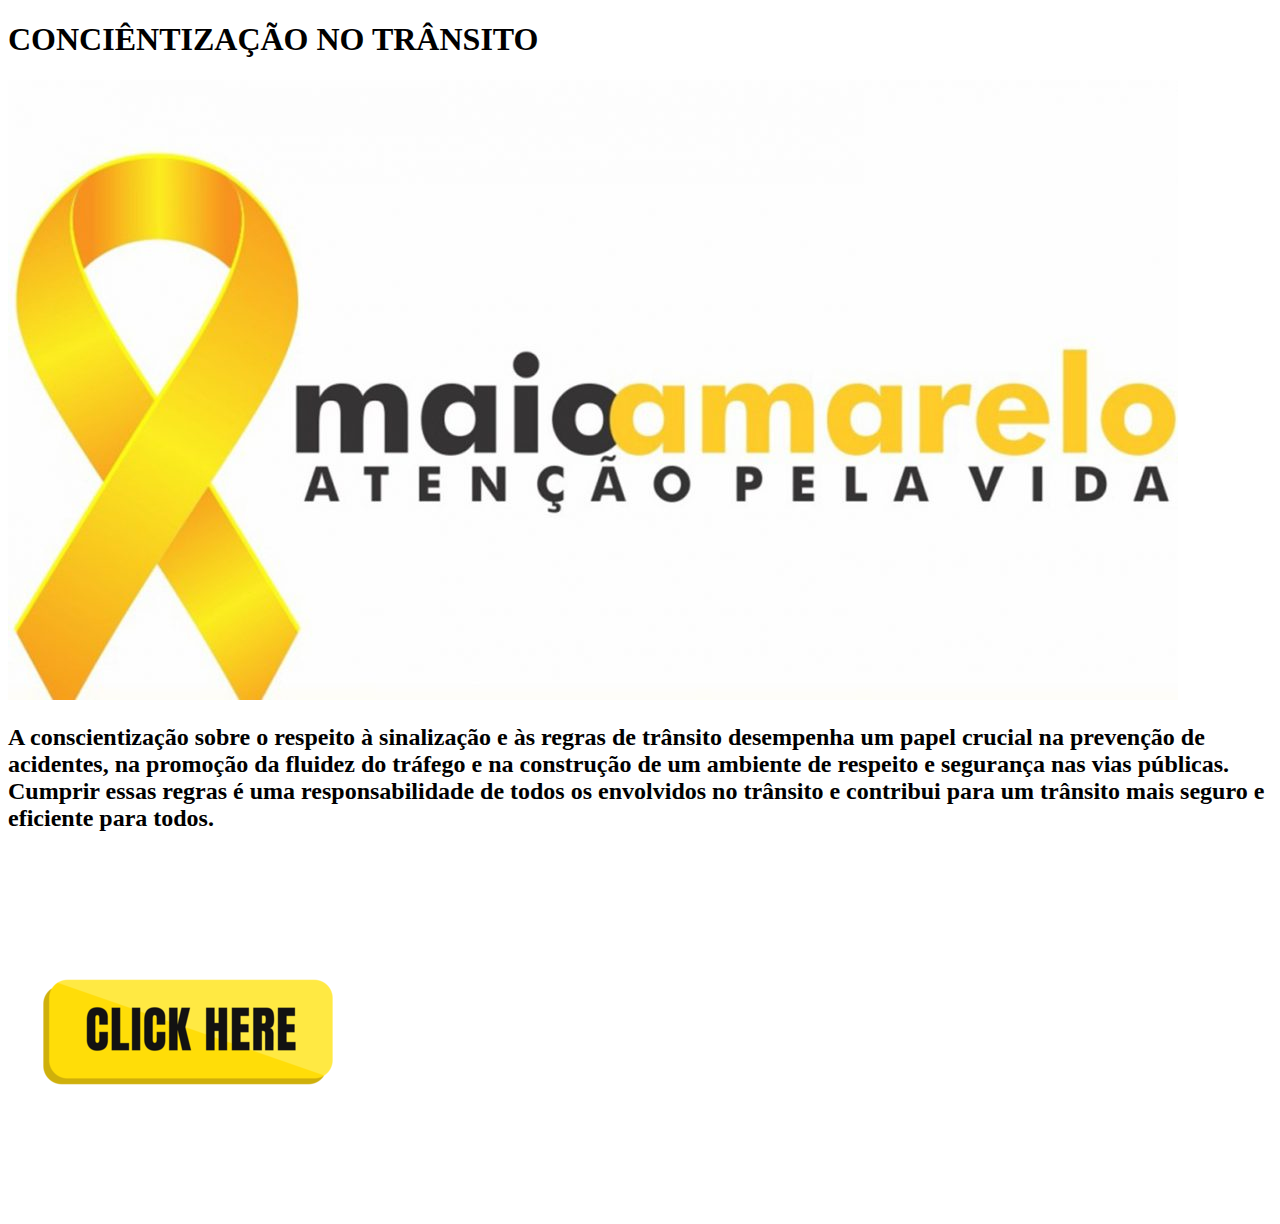
<file: index.html>
<!DOCTYPE html>
<html lang="en">
<head>
    <meta charset="UTF-8">
    <meta name="viewport" content="width=device-width, initial-scale=1.0">
    <title>Document</title>
    <link rel="stylesheet" href="style.css">
  
</head>
<body>
    <div class="titulo">
        <h1>CONCIÊNTIZAÇÃO NO TRÂNSITO</h1>
    </div>
    <header><img src="transito.png.jpg" alt="imagem transito"></header>
    <h2> A conscientização sobre o respeito à sinalização e às regras de trânsito desempenha um papel crucial na prevenção de acidentes, na promoção da fluidez do tráfego e na construção de um ambiente de respeito e segurança nas vias públicas. Cumprir essas regras é uma responsabilidade de todos os envolvidos no trânsito e contribui para um trânsito mais seguro e eficiente para todos.</h2>
     <a href="index2.html"> 
        <img src="botao.png.png" alt="botao">
     </a> 

    
</body>
</html>
</file>
<file: style.css>
.titulo{
    margin: 0%
    ;
    padding: 0%;
}
</file>
